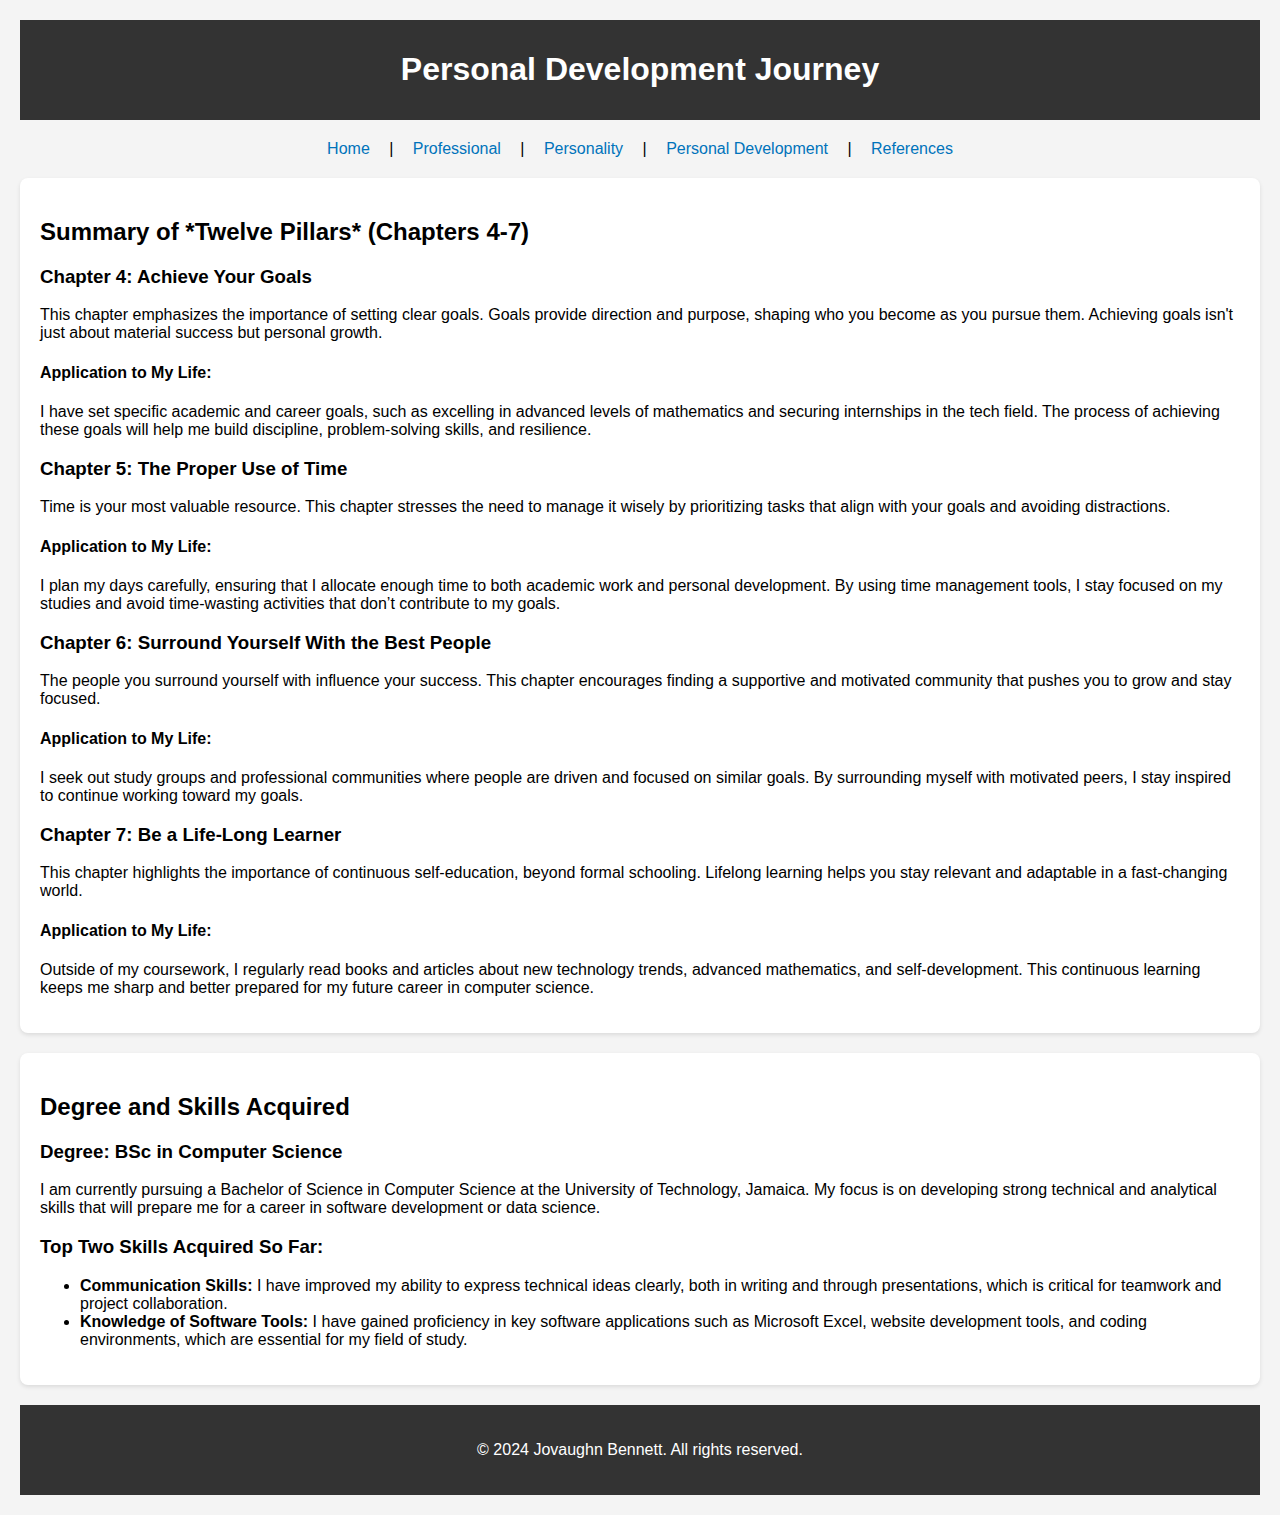
<file: development.html>
<!DOCTYPE html>
<html lang="en">
<head>
    <meta charset="UTF-8">
    <meta name="viewport" content="width=device-width, initial-scale=1.0">
    <title>Personal Development - Jovaughn Bennett</title>
    <link rel="stylesheet" href="styles.css"> <!-- Link to common stylesheet -->
</head>
<body>

<header>
    <h1>Personal Development Journey</h1>
</header>

<nav>
    <a href="index.html">Home</a> |
    <a href="professional.html">Professional</a> |
    <a href="personality.html">Personality</a> |
    <a href="development.html">Personal Development</a> |
    <a href="references.html">References</a>
</nav>

<section>
    <h2>Summary of *Twelve Pillars* (Chapters 4-7)</h2>
    
    <h3>Chapter 4: Achieve Your Goals</h3>
    <p>This chapter emphasizes the importance of setting clear goals. Goals provide direction and purpose, shaping who you become as you pursue them. Achieving goals isn't just about material success but personal growth.</p>
    
    <h4>Application to My Life:</h4>
    <p>I have set specific academic and career goals, such as excelling in advanced levels of mathematics and securing internships in the tech field. The process of achieving these goals will help me build discipline, problem-solving skills, and resilience.</p>
    
    <h3>Chapter 5: The Proper Use of Time</h3>
    <p>Time is your most valuable resource. This chapter stresses the need to manage it wisely by prioritizing tasks that align with your goals and avoiding distractions.</p>
    
    <h4>Application to My Life:</h4>
    <p>I plan my days carefully, ensuring that I allocate enough time to both academic work and personal development. By using time management tools, I stay focused on my studies and avoid time-wasting activities that don’t contribute to my goals.</p>
    
    <h3>Chapter 6: Surround Yourself With the Best People</h3>
    <p>The people you surround yourself with influence your success. This chapter encourages finding a supportive and motivated community that pushes you to grow and stay focused.</p>
    
    <h4>Application to My Life:</h4>
    <p>I seek out study groups and professional communities where people are driven and focused on similar goals. By surrounding myself with motivated peers, I stay inspired to continue working toward my goals.</p>
    
    <h3>Chapter 7: Be a Life-Long Learner</h3>
    <p>This chapter highlights the importance of continuous self-education, beyond formal schooling. Lifelong learning helps you stay relevant and adaptable in a fast-changing world.</p>
    
    <h4>Application to My Life:</h4>
    <p>Outside of my coursework, I regularly read books and articles about new technology trends, advanced mathematics, and self-development. This continuous learning keeps me sharp and better prepared for my future career in computer science.</p>
    
</section>

<section>
    <h2>Degree and Skills Acquired</h2>
    
    <h3>Degree: BSc in Computer Science</h3>
    <p>I am currently pursuing a Bachelor of Science in Computer Science at the University of Technology, Jamaica. My focus is on developing strong technical and analytical skills that will prepare me for a career in software development or data science.</p>
    
    <h3>Top Two Skills Acquired So Far:</h3>
    <ul>
        <li><strong>Communication Skills:</strong> I have improved my ability to express technical ideas clearly, both in writing and through presentations, which is critical for teamwork and project collaboration.</li>
        <li><strong>Knowledge of Software Tools:</strong> I have gained proficiency in key software applications such as Microsoft Excel, website development tools, and coding environments, which are essential for my field of study.</li>
    </ul>
</section>

<footer>
    <p>&copy; 2024 Jovaughn Bennett. All rights reserved.</p>
</footer>

</body>
</html>
</file>
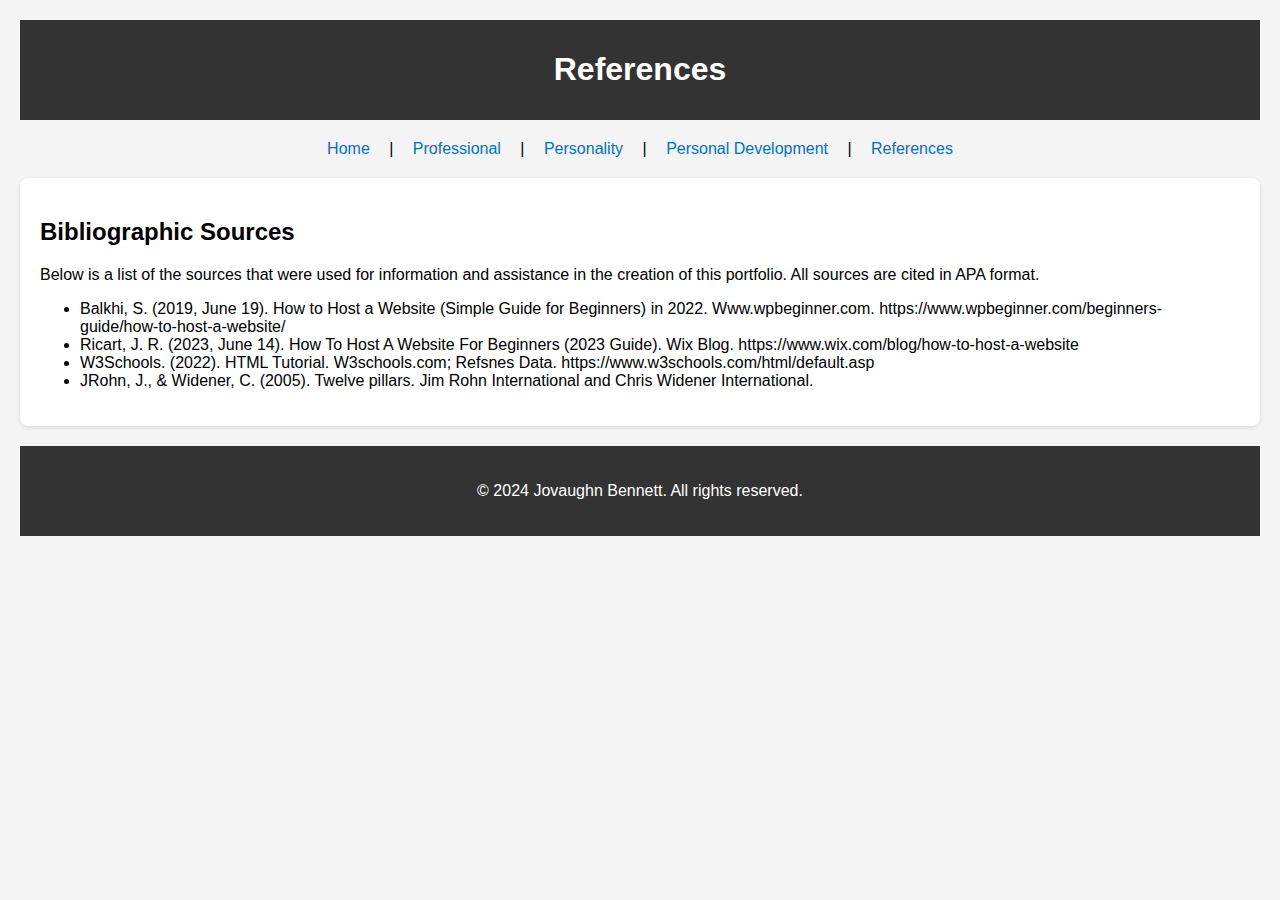
<file: references.html>
<!DOCTYPE html>
<html lang="en">
<head>
    <meta charset="UTF-8">
    <meta name="viewport" content="width=device-width, initial-scale=1.0">
    <title>References - Jovaughn Bennett</title>
    <link rel="stylesheet" href="styles.css"> <!-- Link to common stylesheet -->
</head>
<body>

<header>
    <h1>References</h1>
</header>

<nav>
    <a href="index.html">Home</a> |
    <a href="professional.html">Professional</a> |
    <a href="personality.html">Personality</a> |
    <a href="development.html">Personal Development</a> |
    <a href="references.html">References</a>
</nav>

<section>
    <h2>Bibliographic Sources</h2>
    <p>Below is a list of the sources that were used for information and assistance in the creation of this portfolio. All sources are cited in APA format.</p>

    <ul>
        <li>Balkhi, S. (2019, June 19). How to Host a Website (Simple Guide for Beginners) in 2022. Www.wpbeginner.com. https://www.wpbeginner.com/beginners-guide/how-to-host-a-website/</li>
        
        <li>Ricart, J. R. (2023, June 14). How To Host A Website For Beginners (2023 Guide). Wix Blog. https://www.wix.com/blog/how-to-host-a-website</li>
        
        <li>W3Schools. (2022). HTML Tutorial. W3schools.com; Refsnes Data. https://www.w3schools.com/html/default.asp</li>
        
        <li>JRohn, J., & Widener, C. (2005). Twelve pillars. Jim Rohn International and Chris Widener International.</li>
        
        
    </ul>

</section>

<footer>
    <p>&copy; 2024 Jovaughn Bennett. All rights reserved.</p>
</footer>

</body>
</html>
</file>
<file: styles.css>
body {
    font-family: Arial, sans-serif;
    background-color: #f4f4f4;
    margin: 0;
    padding: 20px;
}

header {
    background-color: #333;
    color: white;
    text-align: center;
    padding: 10px 0;
}

nav {
    text-align: center;
    margin: 20px 0;
}

nav a {
    margin: 0 15px;
    color: #0073bb;
    text-decoration: none;
}

section {
    background-color: white;
    padding: 20px;
    margin-bottom: 20px;
    border-radius: 8px;
    box-shadow: 0 2px 4px rgba(0, 0, 0, 0.1);
}

footer {
    text-align: center;
    padding: 20px 0;
    background-color: #333;
    color: white;
}

/* Profile image (circle) styling */
.profile-img {
    width: 150px;
    height: 150px;
    border-radius: 50%;
    cursor: pointer;
}

/* Resume image (full rectangular image) styling */
.resume-img {
    width: 100%;        /* Make the image responsive */
    height: auto;       /* Maintain aspect ratio */
    border-radius: 0;   /* No border radius, keep rectangular */
    display: block;
    margin: 0 auto;     /* Center the image */
}
</file>
